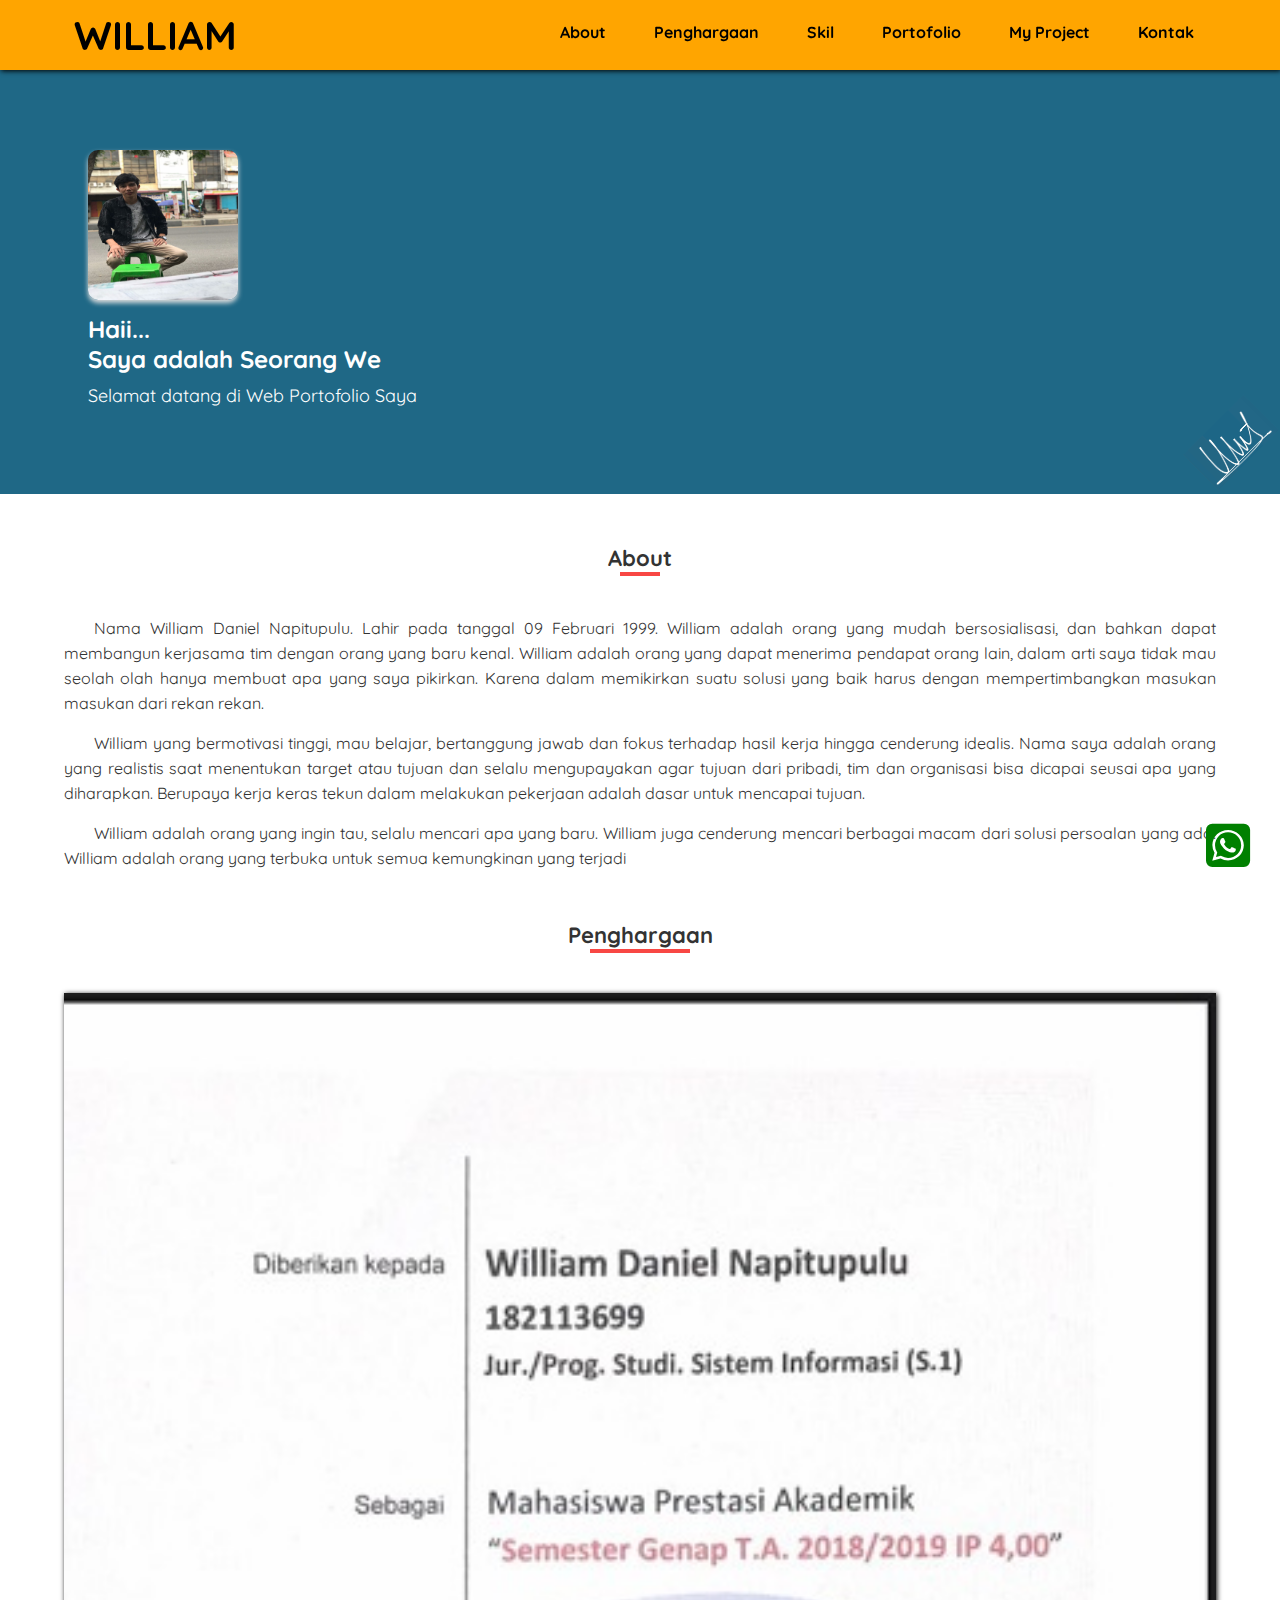
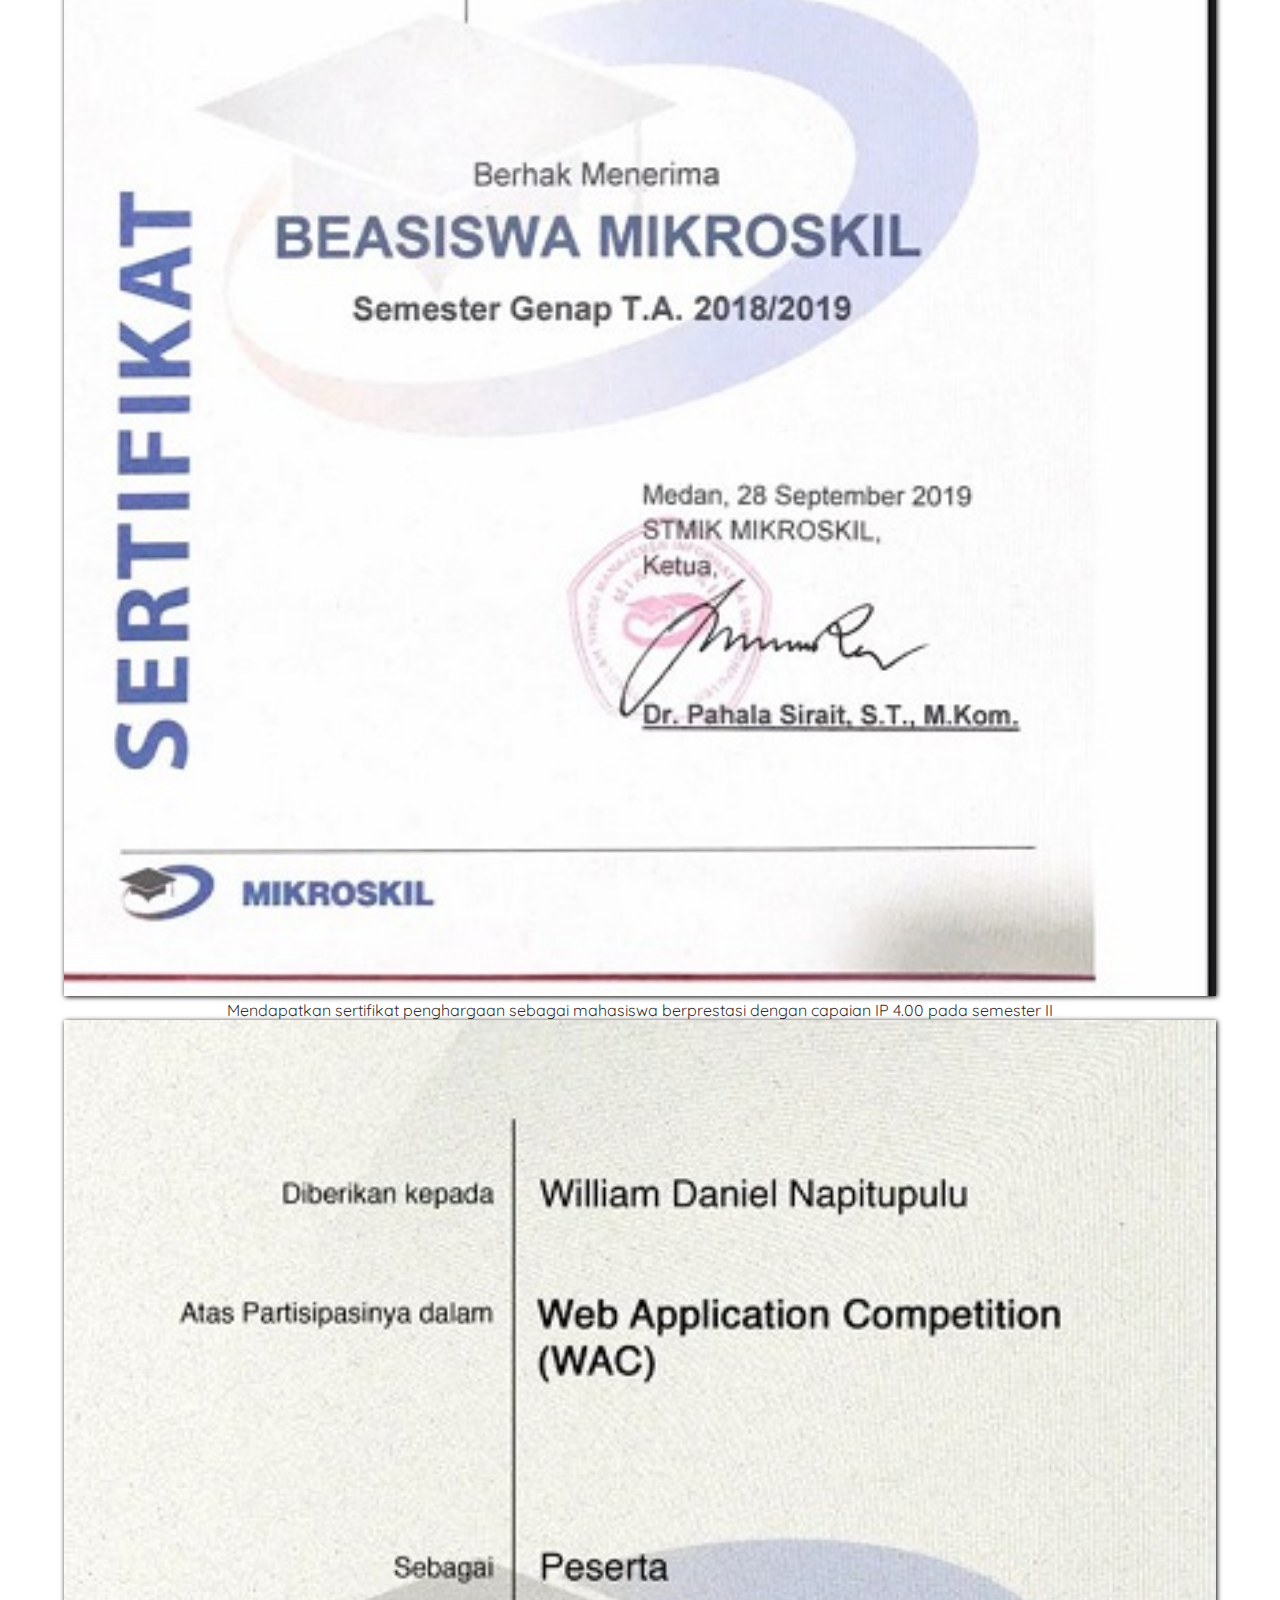
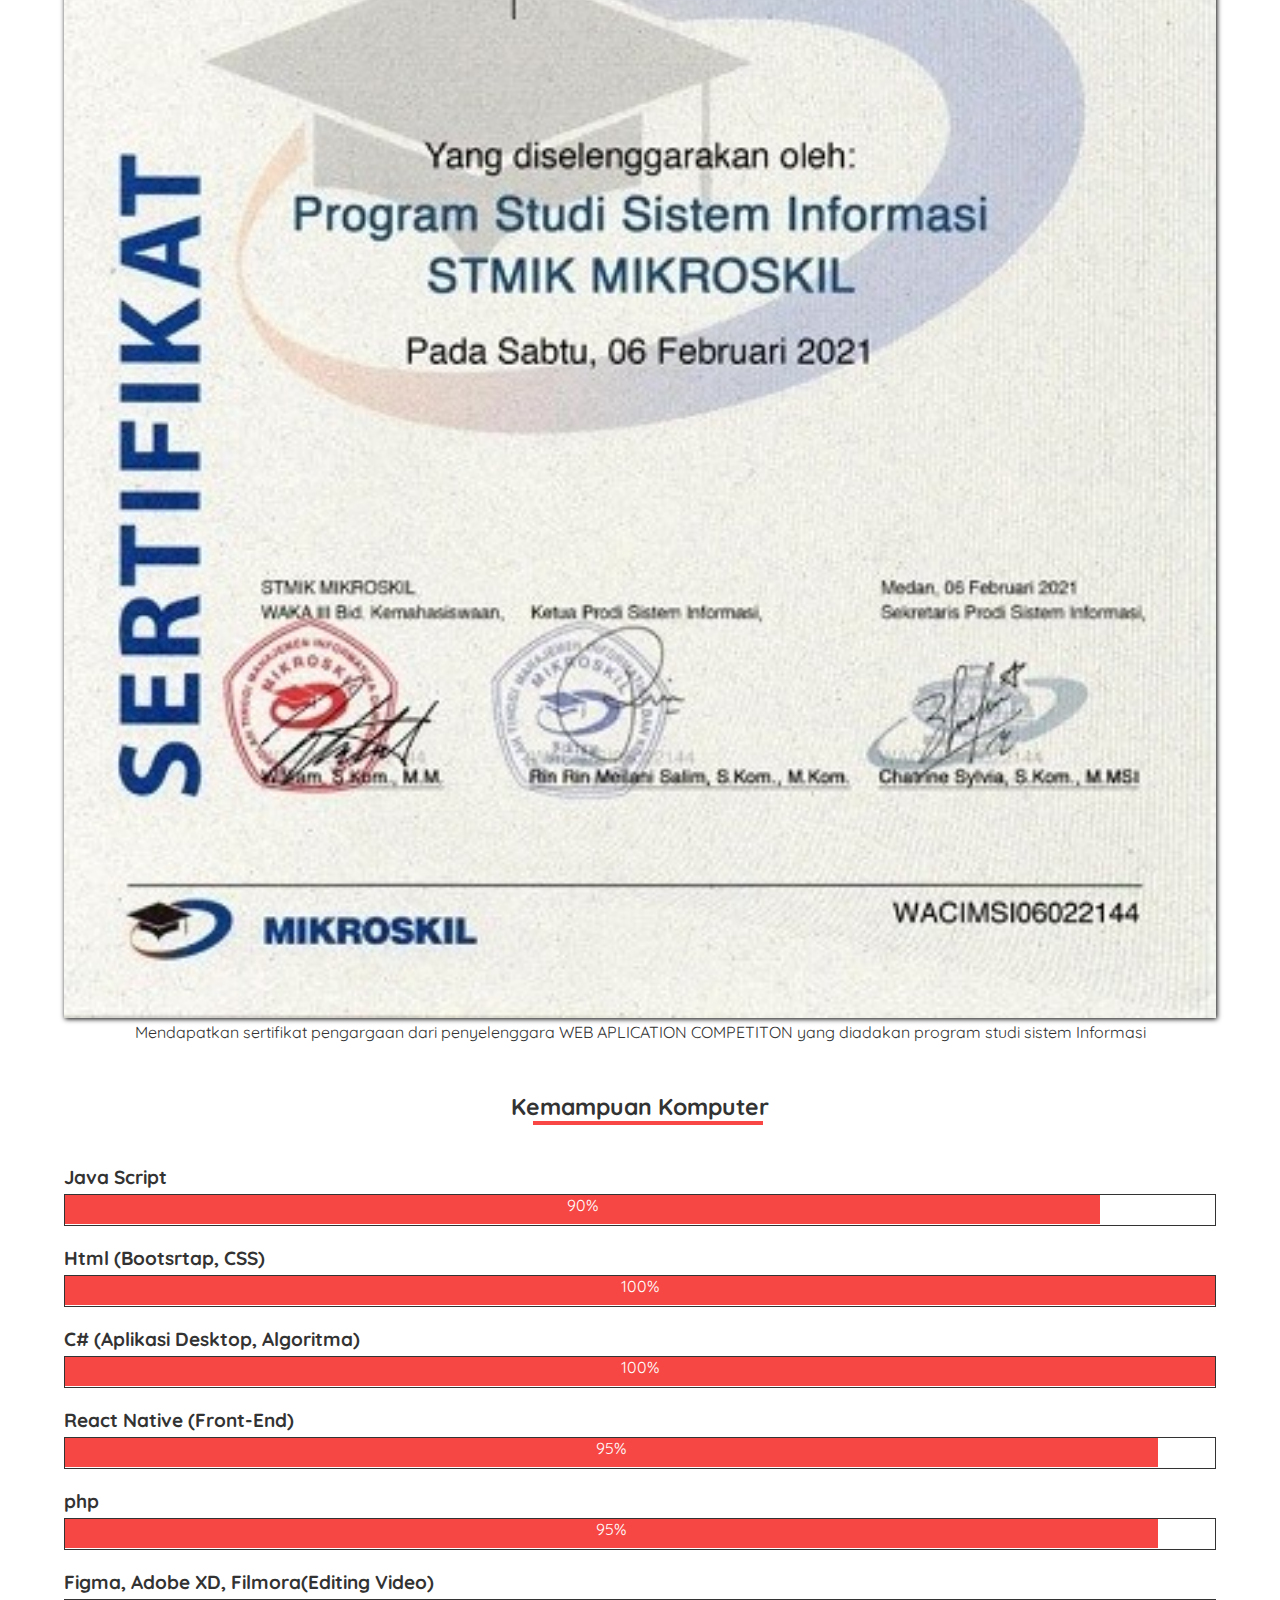
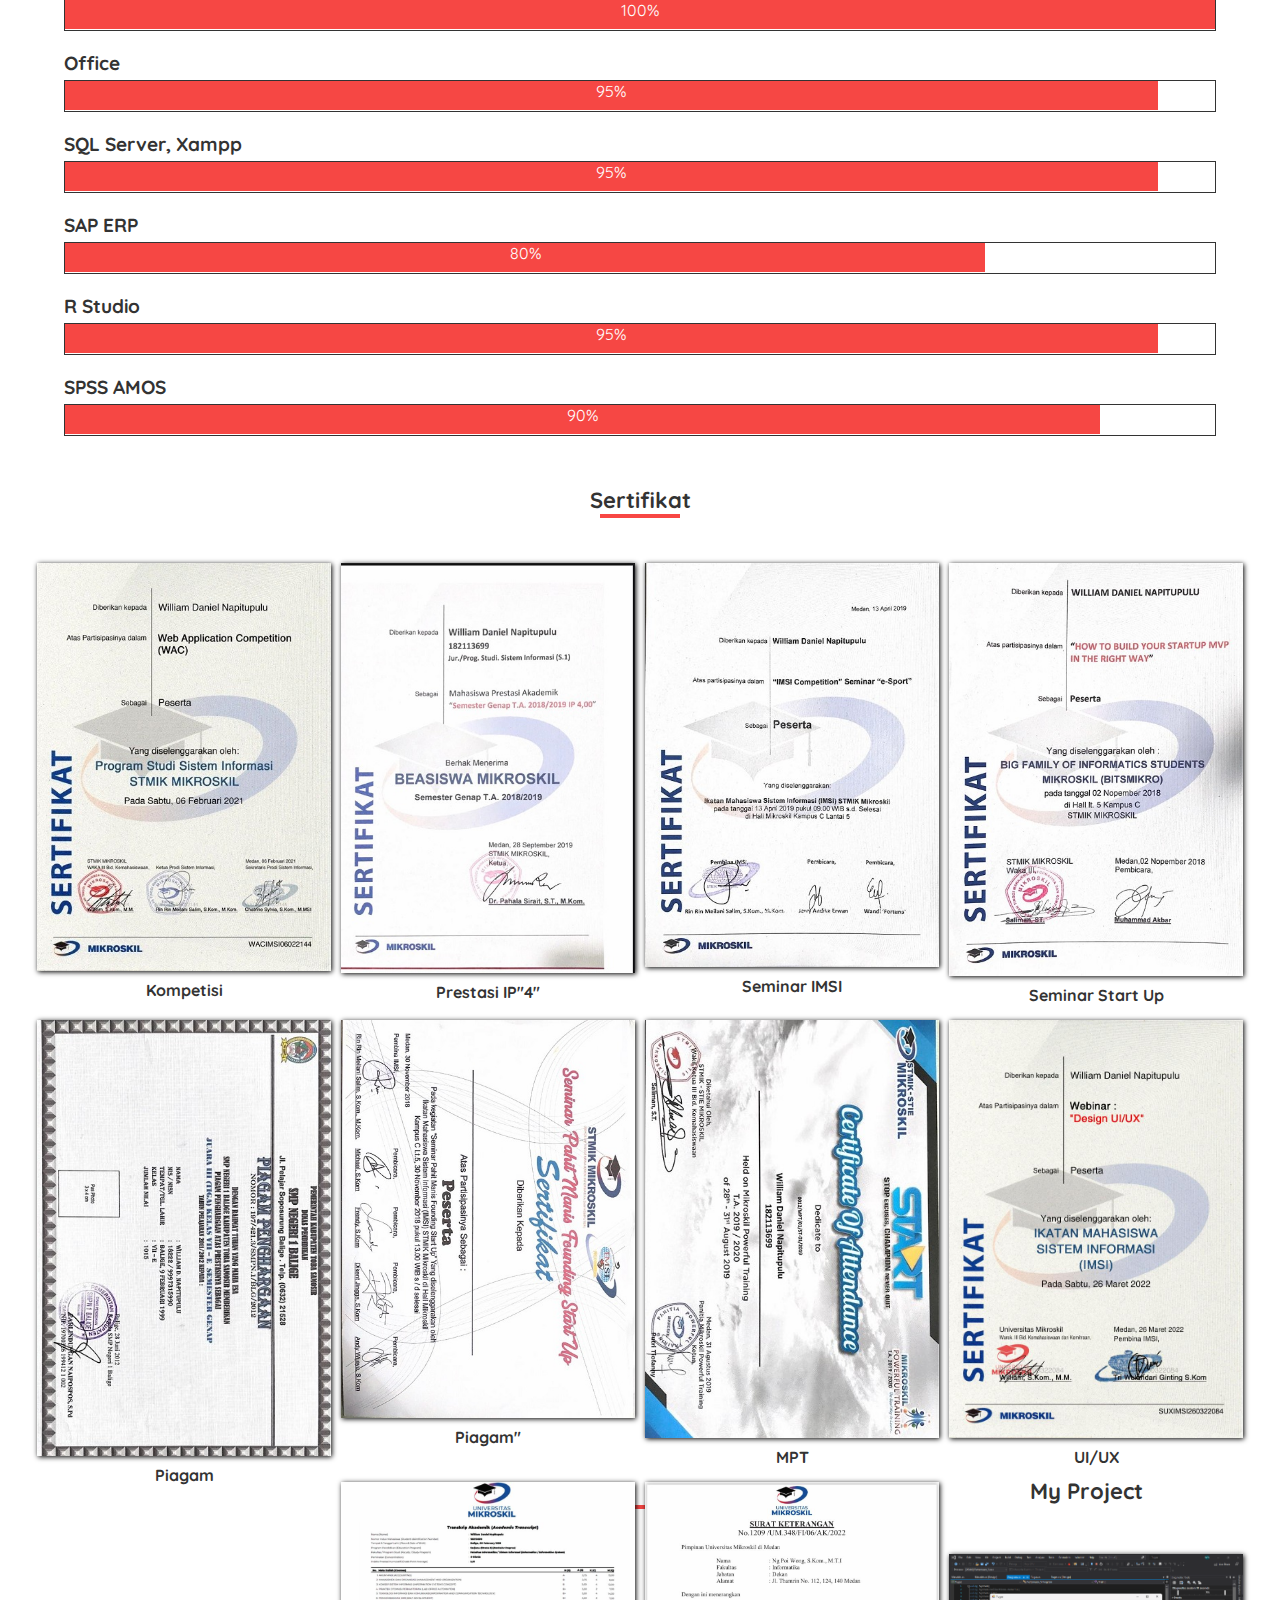
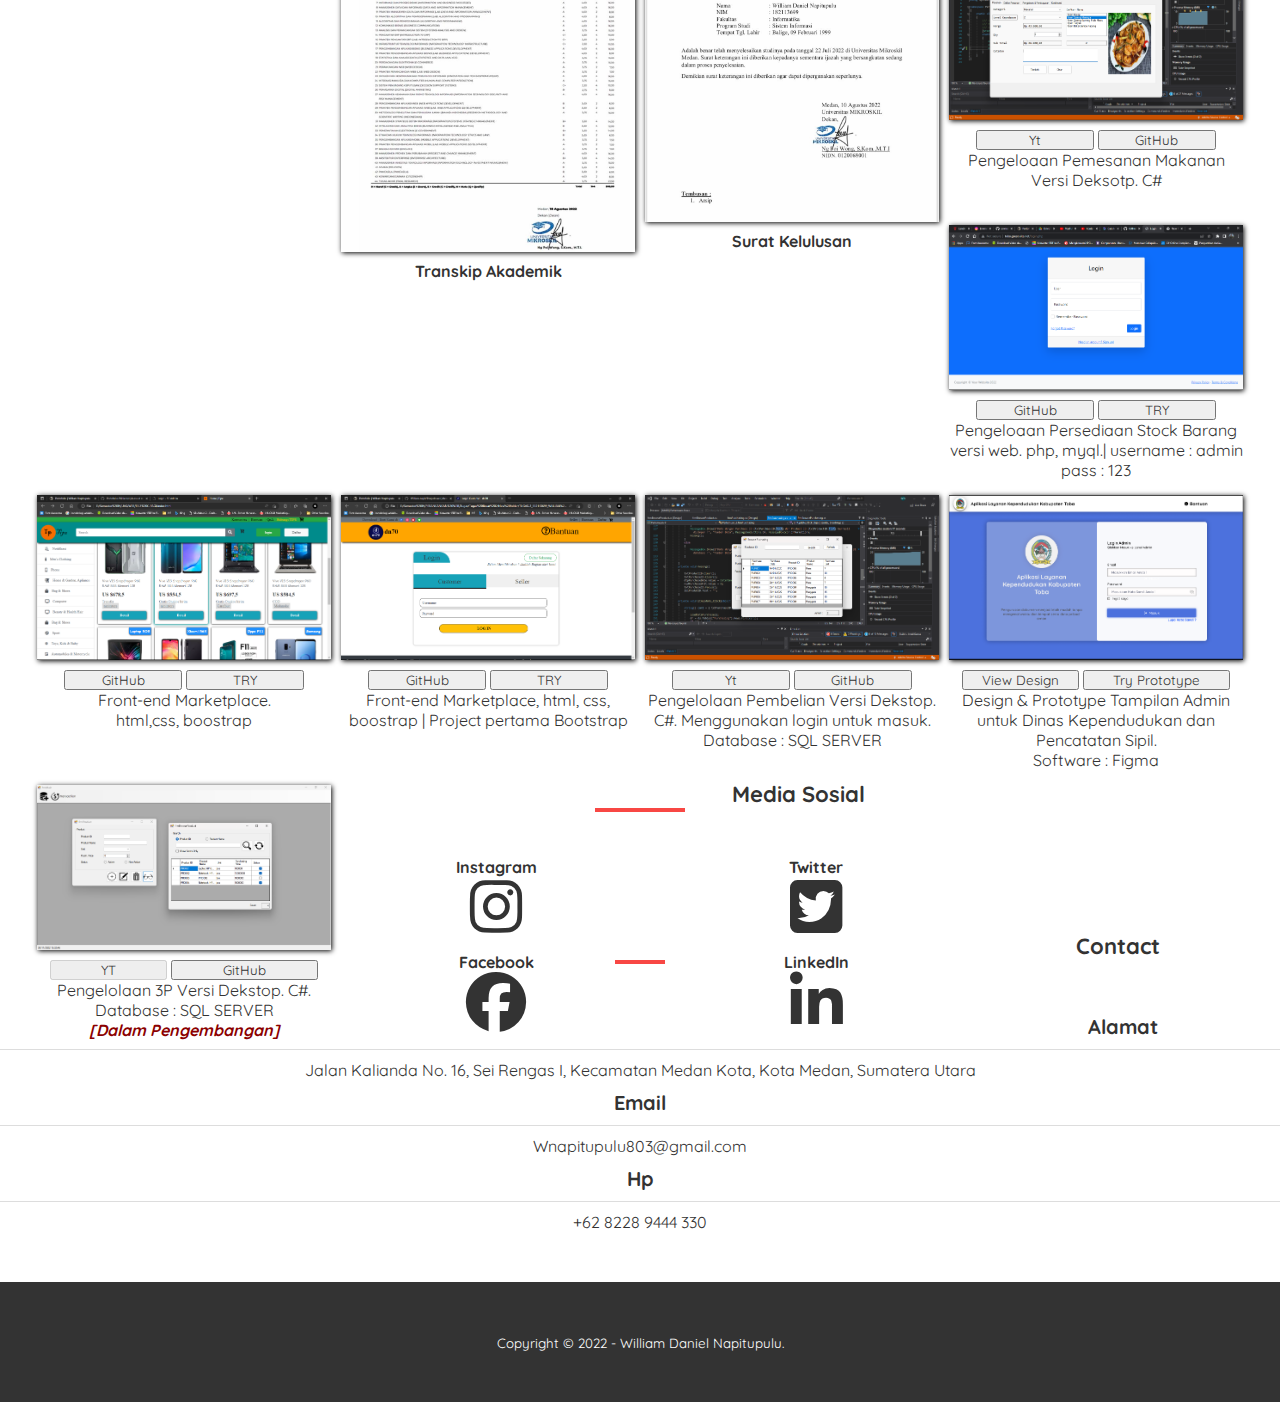
<file: index.html>
<!DOCTYPE html>
<html>
<head>
	<meta charset="utf-8">
	<meta name="viewport" content="width=device-width, initial-scale=1">
	<title>Portofolio &#124; William Napitupulu</title>
	<link  rel="icon" href="Gambar/icon.png">
	<link rel="stylesheet" type="text/css" href="style.css">
	<link rel="stylesheet" type="text/css" href="myprojectstye.css">
	<link href="https://fonts.googleapis.com/css2?family=Quicksand:wght@500&display=swap" rel="stylesheet">
    
    <!-- font awesome -->
	
	<link rel="stylesheet" type="text/css" href="https://cdnjs.cloudflare.com/ajax/libs/font-awesome/6.2.0/css/all.min.css">
    <!-- bootstrap-->
   	<link href="https://cdn.jsdelivr.net/npm/bootstrap@5.0.1/dist/css/bootstrap.min.css" rel="stylesheet" integrity="sha384-+0n0xVW2eSR5OomGNYDnhzAbDsOXxcvSN1TPprVMTNDbiYZCxYbOOl7+AMvyTG2x" crossorigin="anonymous">

</head>
<body>
		<!-- Sidebar-->
		<input type="checkbox" id="navbarNavDropdown" name="">
		<div class="sidebar "  >
          <ul class="navbar-nav"> 
            <li class="nav-item dropdown d-sm-block d-md-none">
             
            	<a href="#about" class="list-group-item list-group-item-action  text-white">
            		<span><i class="fas fa-info text-white"></i></span>
                    <span class="menu-collapsed">About</span>
                </a>

                <a href="#penghargaan" class="list-group-item list-group-item-action  text-white">
            		<span><i class="fas fa-medal text-white"></i></span>
                    <span class="menu-collapsed">Penghargaan</span>
                </a>

                <a href="#skills" class="list-group-item list-group-item-action  text-white">
            		<span><i class="fas fa-brain text-white"></i></span>
                    <span class="menu-collapsed">Skill</span>
                </a>

                <a href="#portofolio" class="list-group-item list-group-item-action  text-white">
            		<span><i class="fas fa-paperclip text-white"></i></span>
                    <span class="menu-collapsed">Portofolio</span> 
                </a>
                <a href="#myproject" class="list-group-item list-group-item-action  text-white">
            		<span><i class="fas fa-cube text-white"></i></span>
                    <span class="menu-collapsed">My Project</span> 
                </a>


                <a href="#kontak" class="list-group-item list-group-item-action  text-white">
            		<span><i class="fas fa-address-book text-white"></i></span>
                    <span class="menu-collapsed">Kontak</span>
                </a>
            </li>
          </ul>
        </div>
		<!-- Header-->
		<header>
			<div class="bungkus">
				<h1><a href=""> William</a></h1>
				<ul>
					<li><a href="#about">About</a></li>
					<li><a href="#penghargaan">Penghargaan</a></li>
					<li><a href="#skills">Skil</a></li>
					<li><a href="#portofolio">Portofolio</a></li>
					<li><a href="#myproject">My Project</a></li>
					<li><a href="#kontak">Kontak</a></li>	
				</ul>
				<!--menu mobile-->
				<label for="navbarNavDropdown" class="mobile-menu"><i class="fas fa-bars"></i></label>
			</div>
		</header>
		<section class="banner">
			<div class="bungkus">
				<span><a href="https://bit.ly/3TK0SYy"><i class="fa-brands fa-square-whatsapp"></i></a> </span>
				<div class="banner-left">
					<img src="Gambar/pp.jpeg">
					<h2>Haii...<br>
					Saya adalah Seorang <span class="efek-ngetik"> </span></h2>
					<p>Selamat datang di Web Portofolio Saya</p>
				</div>
				<div class="banner-right">
					<img src="Gambar/ttd.jpeg">
					
				</div>
			</div>
		</section>
		<section id="about">
			<div class="bungkus">
				<h5>About</h5>
				<p>Nama William Daniel Napitupulu. Lahir pada tanggal 09 Februari 1999. William adalah orang yang mudah bersosialisasi, dan bahkan dapat membangun kerjasama tim dengan orang yang baru kenal. William adalah orang yang dapat menerima pendapat orang lain, dalam arti saya tidak mau seolah olah hanya membuat apa yang saya pikirkan. Karena dalam memikirkan suatu solusi yang baik harus dengan mempertimbangkan masukan masukan dari rekan rekan.</p>
    			<p>William yang bermotivasi tinggi, mau belajar, bertanggung jawab dan fokus terhadap hasil kerja hingga cenderung idealis. Nama saya adalah orang yang realistis saat menentukan target atau tujuan dan selalu mengupayakan agar tujuan dari pribadi, tim dan organisasi bisa dicapai seusai apa yang diharapkan. Berupaya kerja keras tekun dalam melakukan pekerjaan adalah dasar untuk mencapai tujuan.</p>

    			<p>William adalah orang yang ingin tau, selalu mencari apa yang baru. William juga cenderung mencari berbagai macam dari solusi persoalan yang ada. William  adalah orang yang terbuka untuk semua kemungkinan yang terjadi</p>
    		</div>
		</section>
		<section id="penghargaan">
			<div class="bungkus">
				<h5>Penghargaan</h5>
				<div class="row">
					<div class="col-md-6 col-sm-6">
						<a href=""><img src="pf/2.jpeg"></a>
						
					<p>Mendapatkan sertifikat penghargaan sebagai mahasiswa berprestasi dengan capaian IP 4.00 pada semester II</p>
				</div>	
				<div class="col-md-6 col-sm-6">
					<a href=""><img src="pf/1.jpeg"></a>
					
					<p>Mendapatkan sertifikat pengargaan dari penyelenggara  WEB APLICATION COMPETITON yang diadakan program studi sistem Informasi</p>
				</div>
				</div>
				
				
				
			</div>
		</section>

		<section id="skills">
    		<div class="bungkus">
	    		<h5>Kemampuan Komputer </h5>

	    		<h4>Java Script</h4>
	    		<div class="bar">
	    			<span class="js">90%</span>
	    		</div>

	    		<h4>Html (Bootsrtap, CSS)</h4>
	    		<div class="bar">
	    			<span class="html">100%</span>
	    		</div>

	    		<h4>C# (Aplikasi Desktop, Algoritma)</h4>
	    		<div class="bar">
	    			<span class="sharp">100%</span>
	    		</div>

	    		<h4>React Native (Front-End)</h4>
	    		<div class="bar">
	    			<span class="native">95%</span>
	    		</div>

	    		<h4>php </h4>
	    		<div class="bar">
	    			<span class="native">95%</span>
	    		</div>

	    		<h4>Figma, Adobe XD, Filmora(Editing Video)</h4>
	    		<div class="bar">
	    			<span class="media">100%</span>
	    		</div>

	    		<h4>Office</h4>
	    		<div class="bar">
	    			<span class="office">95%</span>
	    		</div>

	    		<h4>SQL Server, Xampp</h4>
	    		<div class="bar">
	    			<span class="sql">95%</span>
	    		</div>

	    		<h4>SAP ERP</h4>
	    		<div class="bar">
	    			<span class="sap">80%</span>
	    		</div>

	    		<h4>R Studio</h4>
	    		<div class="bar">
	    			<span class="rstudio">95%</span>
	    		</div>

	    		<h4>SPSS AMOS</h4>
	    		<div class="bar">
	    			<span class="spss">90%</span>
	    		</div>
    		
    		</div>
    	</section>
    
	    
	    <section id="portofolio">
	    	<div class="bingkai">
	    		<h5>Sertifikat</h5>

	    		<div class="row">
	        		<div class="col-md-3 col-sm-6">
		        		<a href="">
		    				<img src="pf/1.jpeg">
		    				<span>Kompetisi</span>
		    			</a>
	        		</div>
	        		<div class="col-md-3 col-sm-6">
	        			<a href="">
	    					<img src="pf/2.jpeg">
	    					<span>Prestasi IP"4"</span>
	    				</a>
	        		</div>
	        		<div class="col-md-3 col-sm-6">
	        			<a href="">
	    					<img src="pf/3.jpeg">
	    					<span>Seminar IMSI</span>
	    				</a>
	        		</div>
	        		<div class="col-md-3 col-sm-6">
	        			<a href="">
	    					<img src="pf/4.jpeg">
	    					<span  >Seminar Start Up</span>
	    				</a>
	        		</div>
	    		</div>
	    	

	    		<div class="row" >
	        		<div class="col-md-3 col-sm-6">
		        		<a href="">
		    				<img src="pf/5.jpeg">
		    				<span>Piagam</span>
		    			</a>
	        		</div>
	        		<div class="col-md-3 col-sm-6">
	        			<a href="">
	    					<img src="pf/6.jpeg">
	    					<span>Piagam"</span>
	    				</a>
	        		</div>
	        		<div class="col-md-3 col-sm-6">
	        			<a href="">
	    					<img src="pf/7.jpeg">
	    					<span>MPT</span>
	    				</a>
	        		</div>
	        		<div class="col-md-3 col-sm-6">
	        			<a href="">
	    					<img src="pf/10.jpeg">
	    					<span  >UI/UX</span>
	    				</a>
	        		</div>
	    		</div>

	    		<div class="row">
	        		<div class="col-md-3 col-sm-6">
		        		<a href="">
		    				<img src="pf/9.jpeg">
		    				<span>Transkip Akademik</span>
		    			</a>
	        		</div>
	        		<div class="col-md-3 col-sm-6">
		        		<a href="">
		    				<img src="pf/8.jpeg">
		    				<span>Surat Kelulusan</span>
		    			</a>
	        		</div>
	    		</div>
   	 	</section>


   	 	<section id = "myproject">
	    	<div class="bingkai">
	    		<h5>My Project</h5>

	    		<div class="row">
	        		<div class="col-md-3 col-sm-6" id="card">
	    				<img src="mp/1.png">
	    				<div class="button">
	    					<a href="https://youtu.be/qtmTYsNn7Ik" target="_blank">
	                            <button type="button" class="btn btn-danger" data-toggle="modal" data-target="#delete">
	                             	Yt
	                            </button>
	                        </a>
	                        <a href="https://github.com/William-napit/Dekstop_Pengelolaa-Makanan" target="_blank">
	                            <button type="button" class="btn btn-danger" data-toggle="modal" data-target="#delete">
	                             	GitHub
	                            </button>
	    					</a>
	    				</div>
	    				<span>Pengeloaan Pemesanan Makanan Versi Deksotp. C#<br><br></span>
	    				
	        		</div>	

	        		<div class="col-md-3 col-sm-6" id="card">
	    				<img src="mp/2.png">
	    				<div class="button">
                            <a href="https://github.com/William-napit/Pengelolaan-Persediaan" target="_blank">
                            <button type="button" class="btn btn-danger" data-toggle="modal" data-target="#delete">
                             	GitHub
                            </button>
	    					</a>
	    					<a href="http://toko.great-site.net/login.php" target="_blank">
                            <button type="button" class="btn btn-danger" data-toggle="modal" data-target="#delete">
                             	TRY
                            </button>
	    					</a>
	    				</div>
	    				<span>Pengeloaan Persediaan Stock Barang versi web. php, myql.| username : admin pass : 123</span>
	    				
	        		</div>	


	        		<div class="col-md-3 col-sm-6" id="card">
	    				<img src="mp/3.png">
	    				
	    				<div class="button">
                            <a href="https://github.com/William-napit/Front-End-Marketplace" target="_blank">
                            <button type="button" class="btn btn-danger" data-toggle="modal" data-target="#delete">
                             	GitHub
                            </button>
	    					</a>
	    					<a href="https://william-napit.github.io/Front-End-Marketplace/" target="_blank">
                            <button type="button" class="btn btn-danger" data-toggle="modal" data-target="#delete">
                             	TRY
                            </button>
	    					</a>
	    				</div>
	    				<span>Front-end Marketplace.<br>html,css, boostrap<br><br></span>
	        		</div>

	        		<div class="col-md-3 col-sm-6" id="card">
	    				<img src="mp/4.png">
	    				<div class="button">
                            <a href="https://github.com/William-napit/Marketplace" target="_blank">
                            <button type="button" class="btn btn-danger" data-toggle="modal" data-target="#delete">
                             	GitHub
                            </button>
	    					</a>
	    					<a href="https://william-napit.github.io/Marketplace/login_customer.html" target="_blank">
                            <button type="button" class="btn btn-danger" data-toggle="modal" data-target="#delete">
                             	TRY
                            </button>
	    					</a>
	    				</div>
	    				<span>Front-end Marketplace, html, css, boostrap | Project pertama Bootstrap</span>
	    				
	        		</div>
	    		</div>


	    		<div class="row">
	        		<div class="col-md-3 col-sm-6" id="card">
	    				<img src="mp/5.png">
	    				<div class="button">
	    					<a href="https://youtu.be/UnyghkYEalY" target="_blank">
	                            <button type="button" class="btn btn-danger" data-toggle="modal" data-target="#delete">
	                             	Yt
	                            </button>
	                        </a>
	                        <a href="https://github.com/William-napit/Pembelian" target="_blank">
	                            <button type="button" class="btn btn-danger" data-toggle="modal" data-target="#delete">
	                             	GitHub
	                            </button>
	    					</a>
	    				</div>
	    				<span>Pengelolaan Pembelian Versi Dekstop. C#. Menggunakan login untuk masuk. Database : SQL SERVER</span>
	    				
	        		</div>	

	        		<div class="col-md-3 col-sm-6" id="card">
	    				<img src="mp/6.png">
	    				<div class="button">
	    					<a href="https://www.figma.com/file/M9Gl9iY4vOQaH8ooaqAmFK/PENGURUSAN-DOKUMEN?node-id=0%3A1&t=qZrKxdkHsonYOacR-1" target="_blank">
	                            <button type="button" class="btn btn-danger" data-toggle="modal" data-target="#delete">
	                             	View Design
	                            </button>
	                        </a>
	                        <a href="https://www.figma.com/proto/M9Gl9iY4vOQaH8ooaqAmFK/PENGURUSAN-DOKUMEN?page-id=0%3A1&node-id=820%3A132&viewport=-115%2C82%2C0.04&scaling=min-zoom&starting-point-node-id=820%3A132" target="_blank">
	                            <button style="width : 50%" type="button" class="btn btn-danger" data-toggle="modal" data-target="#delete">
	                             	Try Prototype
	                            </button>
	    					</a>

	    				</div>
	    				<span>Design & Prototype Tampilan Admin untuk Dinas Kependudukan dan Pencatatan Sipil.<br>Software : Figma</span>
	    				
	        		</div>	
	        		<div class="col-md-3 col-sm-6" id="card">
	    				<img src="mp/7.png">
	    				<div class="button">
	    					<a href="" target="_blank">
	                            <button type="button" class="btn btn-danger" disabled data-toggle="modal" data-target="#delete">
	                             	YT
	                            </button>
	                        </a>
	                        <a href="https://github.com/William-napit/3P" target="_blank">
	                            <button style="width : 50%" type="button" class="btn btn-danger" data-toggle="modal" data-target="#delete">
	                             	GitHub
	                            </button>
	    					</a>

	    				</div>
	    				<span>Pengelolaan 3P Versi Dekstop. C#.<br>
	    					Database : SQL SERVER<br><i style="color: darkred; font-weight: bold;">[Dalam Pengembangan]</i></span>
	    				
	        		</div>


	        		
	    		</div>
	    	</div>
	    </section>

   	 	<section id="medsos">
    	
    		<h5 style="margin-top: 100px;" >Media Sosial</h5>
    		<div class="row" id="sosmed">
	    		<div class="Instagram " id="item">
	    				<a href="https://www.instagram.com/napitupulu.william/?hl=id" target="">
	    				 <i class="fa-brands fa-instagram "></i>
						 </a>
	    		</div>

	    		<div class="Twitter" id="item">
	    				<a href="https://twitter.com/napitwilliam" target="_blank" >
	    					<i class="fa-brands fa-square-twitter "></i>
	    				</a>
	    		</div>
	    		<div class="Ffacebook" id="item">
	    				<a href="https://web.facebook.com/william.napitupulu.509" target="_blank">
	    					<i class="fa-brands fa-facebook"></i>
	    					
	    				</a>
	    		</div>
	    		<div class="linked" id="item">
	    				<a  href="https://www.linkedin.com/in/william-napitupulu-1ba363187/" target="_blank">
	    					<i class="fa-brands fa-linkedin-in "></i>
	    				</a>
	    		</div>
    		</div>
    	</section>

    	<section id="medsosbesar">
    	
    		<h5 style="margin-top: 100px;">Media Sosial</h5>
    		<div class="row">
	    		<div class="col-md-3 col-sm-6	">
	    			<h4>Instagram</h4>
	    			<p>
	    				<a href="https://www.instagram.com/napitupulu.william/?hl=id">
	    				 <i class="fa-brands fa-instagram  "></i>
	    				</a>
	    			</p>
	    		</div>

	    		<div class="col-md-3 col-sm-6">
	    			<h4>Twitter</h4>
	    			<p>
	    				<a href="https://twitter.com/napitwilliam">
	    					<i class="fa-brands fa-square-twitter"></i>
	    				</a>
	    			</p>
	    		</div>
	    		<div class="col-md-3 col-sm-3">
	    			<h4>Facebook</h4>
	    			<p>
	    				<a href="https://web.facebook.com/william.napitupulu.509">
	    					<i class="fa-brands fa-facebook "></i>
	    					
	    				</a>
	    			</p>
	    		</div>
	    		<div class="col-md-3 col-sm-3">
	    			<h4>LinkedIn</h4>
	    			<p>
	    				<a  href="https://www.linkedin.com/in/william-napitupulu-1ba363187/" datatarget= "" >
	    					<i class="fa-brands fa-linkedin-in "></i>
	    				</a>
	    			</p>
	    		</div>
    		</div>
    	</section>
    	 <section id="kontak">
    	
    		<h5 style="margin-top: 100px;">Contact</h5>
    		<div class="row">
	    		<div class="col-md-4">
	    			<h4>Alamat</h4>
	    			<p>Jalan Kalianda No. 16, Sei Rengas I, Kecamatan Medan Kota, Kota Medan, Sumatera Utara</p>
	    		</div>

	    		<div class="col-md-4">
	    			<h4>Email</h4>
	    			<p>Wnapitupulu803@gmail.com</p>
	    		</div>
	    		<div class="col-md-4">
	    			<h4>Hp</h4>
	    			<p>+62 8228 9444 330</p>
	    		</div>
    		</div>
    	</section>
  
    	<footer>
	    	
	    		<small>	Copyright &copy; 2022 - William Daniel Napitupulu.</small> 
    	</footer>
    	 <script src="js/script.js"></script>

</body>
</html>
</file>
<file: style.css>
*{padding: 0;
margin: 0;
font-family: 'Quicksand', sans-serif;
color: #333;
text-decoration: none;
}

header{
	height: 70px;
	background-color: orange;
	position: fixed;
	margin: 0px;
	width: 100%;
	margin-top: 0px;
	box-shadow: 1px 1px 5px black;
	top: 0px;
	z-index: 9999;
}

h1{
	float: left;
	padding: 10px 10px;
	text-transform: uppercase;
}
header h1 a{
	transition: .3s;
	text-decoration: none;
	font-size: 40px;
	color: black;
	font-weight: bold;
}
header h1 a:hover{
	color: #708090;
}
header ul li a:hover{
	color: #708090;
}
header  ul li a{
	transition: 0.3s;
	text-decoration: none;
	color: black;
	font-weight: bold;
}
header ul{
	
	float: right;
	
}

header ul li{
	
	padding: 22px;
	display: inline-block;
}
a{
	text-decoration: none;
}

.bungkus{
	margin: auto;
	width: 90%;
	

}

.bungkus::after{
	content: '';
	display: block;
	clear: both;
}

.mobile-menu{
	float: right;
	display: none;
	padding: 20px;
}
.mobile-menu:hover{
	cursor: pointer;
}
.mobile-menu .fa-bars{
	font-size : 25px;
}
#navbarNavDropdown{
	display: none;
}

.sidebar{
	width: 300px;
	left: -350px;
	position: fixed;
	top: 0;
	bottom: 0;
	z-index: 99999;
	transition: .5s;
	background-color: rgba(19, 15, 64,.9);
	display: none;

}
.sidebar ul li{
	display: block;
}
.sidebar ul li a {
	background-color: rgba(19, 15, 64,.0);
	padding: 20px;
	left: -400px;
	transition: .5s;

}
.sidebar ul li a span{
color: #bdc3c7;
padding: 5px;
font-size: 14px;
}

.sidebar ul li a:hover{
	background-color: #34495e
}

#navbarNavDropdown:checked ~ .sidebar{
	left: 0;
}

#navbarNavDropdown:checked ~ .sidebar ul li a{
	left: 0;
	
}

.banner{
	background-color: #1F6886;
	/*height: 450px;*/
	padding: 150px 0 0 0;
	padding-left: 0px;
}

.banner-left{
	float: left;
}
.banner-right{
	width: auto;
	float: right;
	margin-top: 250px;
	margin-right: -40px;
	margin-bottom: 5px;	
}
.banner-right img{
	-webkit-transform: rotate(45deg);
  -moz-transform: rotate(45deg);
  -ms-transform: rotate(45deg);
  -o-transform: rotate(45deg);
  transform: rotate(45deg);
  width: 50px;
}
.banner .bungkus span i{
	z-index: 9999;
	position: fixed;
	font-size: 50px;
	right: 30px;
	bottom: 30px;
	color: green;
	cursor: pointer;

	
	
}

.banner-left img{
	width: 150px;
	height: 150px;
	border-radius: 10px;
	box-shadow: 0 3px 5px #ddd;
	margin-bottom: 10px;
	margin-left: 0px;
}

.banner h2,
.banner p,
.banner span{
	color: #fff;
}
.banner h2{
	margin-bottom: 10px; 
	font-size: 24px;
	font-weight: bold;
}
.banner p{
	font-size: 18px;
}

.banner-left{
	padding-left: 24px;
}

section h5{
	padding-bottom: 20px;
	margin: 20px;
	text-align: center;
	font-weight: bold;
	font-size: 22px;
}
section{
	margin-bottom: 50px;
}
#about h5::after{
	content: '';
	display: block;
	bottom: -1px;
	width: 40px;
	height: 4px;
	background-color: #F84744;
	margin-left: calc(50% - 20px);

}

#penghargaan h5::after{
	content: '';
	display: block;
	bottom: -1px;
	width: 100px;
	height: 4px;
	background-color: #F84744;
	margin-left: calc(50% - 50px);

}

#myproject h5::after{
	content: '';
	display: block;
	bottom: -1px;
	width: 80px;
	height: 4px;
	background-color: #F84744;
	margin-left: calc(50% - 40px);
}

#portofolio h5::after{
	content: '';
	display: block;
	bottom: -1px;
	width: 80px;
	height: 4px;
	background-color: #F84744;
	margin-left: calc(50% - 40px);
}

#skills h5::after{
	content: '';
	display: block;
	bottom: -1px;
	width: 230px;
	height: 4px;
	background-color: #F84744;
	margin-left: 40.4%;
}

#medsos h5::after{
	content: '';
	display: block;
	bottom: -1px;
	width: 90px;
	height: 4px;
	background-color: #F84744;
	margin-left: calc(50% - 45px);
	
}
#medsosbesar h5::after{
	content: '';
	display: block;
	bottom: -1px;
	width: 90px;
	height: 4px;
	background-color: #F84744;
	margin-left: calc(50% - 45px);
	
}
#kontak h5::after{
	content: '';
	display: block;
	bottom: -1px;
	width: 50px;
	height: 4px;
	background-color: #F84744;
	margin-left: calc(50% - 25px);
	
}
#penghargaan .col-md-6{
	text-align: center;
	align-items: center;

}

#penghargaan .col-md-6 img{
	text-align: center;
	align-items: center;
	width: 100%;
	height: 100%;
	box-shadow: 1px 1px 5px black; 

}

#penghargaan .col-md-6 img:hover{
	box-shadow: 1px 1px 20px orange;
}


#about p{
	text-align: justify;
	text-indent: 30px;
	line-height: 25px;
	margin-bottom: 15px;
}

#skills h5{
	font-size: 23px;
	font-weight: bold;
}

#skills h4{
	font-size: 19px;
	font-weight: bold;
}

#skills .bar{
	border :1px solid;
	height: 30px;
	background-color: white;
	margin: 5px 0 20px 0;
}
	
.bar .js,
.bar .html,
.bar .sharp,
.bar .office,
.bar .adobe,
.bar .sql,
.bar .sap,
.bar .spss,
.bar .native,
.bar .media,
.bar .rstudio
{
	
	height: 29px;
	background-color: #f64744;
	display: inline-block;
	color: #fff;
	text-align: center;

}
.bar .js{
	width: 90%;
}
.bar .html{
	width: 100%;
}
.bar .sharp{
	width: 100%;
}
.bar .office{
	width: 95%;
}

.bar .sql{
	width: 95%;
}
.bar .sap{
	width: 80%;
}
.bar .spss{
	width: 90%;
}
.bar .native{
	width: 95%;
}
.bar .media{
	width: 100%;
}
.bar .rstudio{
	width: 95%;
}

.bingkai{
	width: 95%;
	margin: auto;

}

#portofolio img{
	width: 100%;
	height: 100%;
	box-shadow: 1px 1px 5px black;
	margin-bottom: 5px;
}

#portofolio a img:hover {
transform: scale(1.2 );
}


#portofolio .col-md-3{
	text-align: center;
	margin-bottom: 5px;
	float: left;
	width: 25%;
	box-sizing: border-box;
	padding: 5px;
}

.col-md-3{
	text-align: center;
	margin-bottom: 5px;
	float: left;
	width: 25%;
	box-sizing: border-box;
	padding: 5px;
}
#portofolio .row{
	margin-bottom: 30px;
}

#portofolio a{
	text-decoration: none;
	font-weight: bold;
}
#medsosbesar i{
	font-size: 	60px;
	
}

#medsos{
	display: none;
	
}
#medsos #item{
	
	float: left;
	width: 70px;
}
#kontak h4{
	padding: 10px;
	border-bottom: 1px solid #ddd;
	margin-bottom: 10px;
	font-size: 20px;
	font-weight: bold;
	text-align: center;
}

#kontak .col-md-4 p{
	font-size: 16x;
	text-align: center;
}

footer{
	background-color: #333;
	padding: 50px;
	text-align: center;
}

footer small{
	color: #fff;
}

html{
	scroll-behavior: smooth;
}

#ikut{
	display: none;
}

@media(max-width: 868px){
	.mobile-menu{
		display: block;
	}
	.bungkus ul{
		display: none;
	}
	.sidebar{
		display: block;
	}
	
	.banner-right{
	width: auto;
	float: right;
	margin-top: 250px;
	margin-right: -10px;
	margin-bottom: 5px;	
	}
	
	#portofolio .col-md-3 {
		width: 50%;
		margin-bottom: 30px;
	}
	
	
#penghargaan .col-md-6{
	width: 50%;
	height: 50%;
}
		#medsos {
			display: block;
			
		}
		#medsos #sosmed {
			justify-content: center;
			padding-left: 6%;
			
			
		}
		#medsos #sosmed a{
			font-size: 28px;
			
		}
		.Ffacebook{
			margin-left: -30px;
		}
		.linked{
			margin-left: -30px;
		}
		.Twitter{
			margin-left: -30px;
		}
		#medsosbesar{
			display: none;
		}
}


/* [class^=col]{
 	border:1px solid red;

 }*/
</file>
<file: myprojectstye.css>
#myproject a{
	text-decoration: none;
}

#myproject img{
	width: 100%;
	height: 60%;
	box-shadow: 1px 1px 5px black;
	margin-bottom: 5px;
}

#myproject .col-md-3{
	text-align: center;
	margin-bottom: 5px;
	float: left;
	width: 25%;
	box-sizing: border-box;
	padding: 5px;
}

#card{
	height: 100%;
}


#myproject button{
	width: 40%;
}

@media(max-width: 868px){
	#myproject .col-md-3{
		width: 50%;
	}
}
</file>
